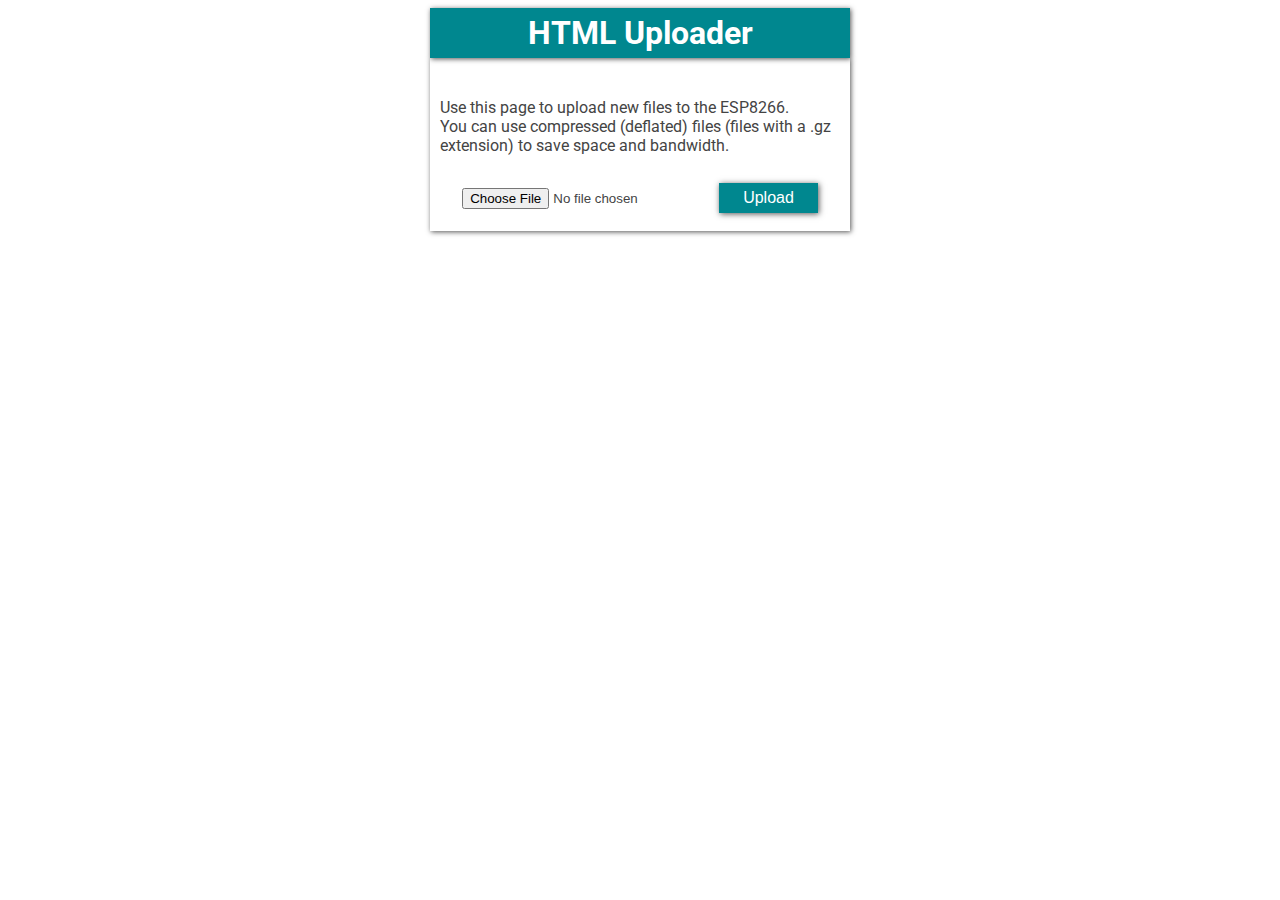
<file: data/edit.html>
<!DOCTYPE html>
<html>
<head>
    <meta http-equiv="Content-Type" content="text/html; charset=windows-1252">
    <title>HTML Uploader</title>
    <link href='https://fonts.googleapis.com/css?family=Roboto:300' rel='stylesheet' type='text/css'>
    <link href='main.css' rel='stylesheet' type='text/css'>
    <link rel="apple-touch-icon" sizes="180x180" href="/apple-touch-icon-180x180.png">
    <link rel="icon" type="image/png" sizes="144x144"  href="/favicon-144x144.png">
    <link rel="icon" type="image/png" sizes="48x48" href="/favicon.ico">
    <link rel="manifest" href="/manifest.json">
    <meta name="theme-color" content="#00878f">
    <meta content='width=device-width, initial-scale=1.0, maximum-scale=1.0, user-scalable=0' name='viewport'>
</head>
<body>
	<center>
        <header>
            <h1>HTML Uploader</h1>
        </header>
        <div>
            <p style="text-align: left">Use this page to upload new files to the ESP8266.<br/>You can use compressed (deflated) files (files with a .gz extension) to save space and bandwidth.</p>
            <form method="post" enctype="multipart/form-data" style="margin: 0px auto 8px auto" >
                <input type="file" name="Choose file" accept=".gz,.html,.ico,.js,.css">
                <input class="button" type="submit" value="Upload" name="submit">
            </form>            
        </div>
	</center>
</body>
</html>
</file>
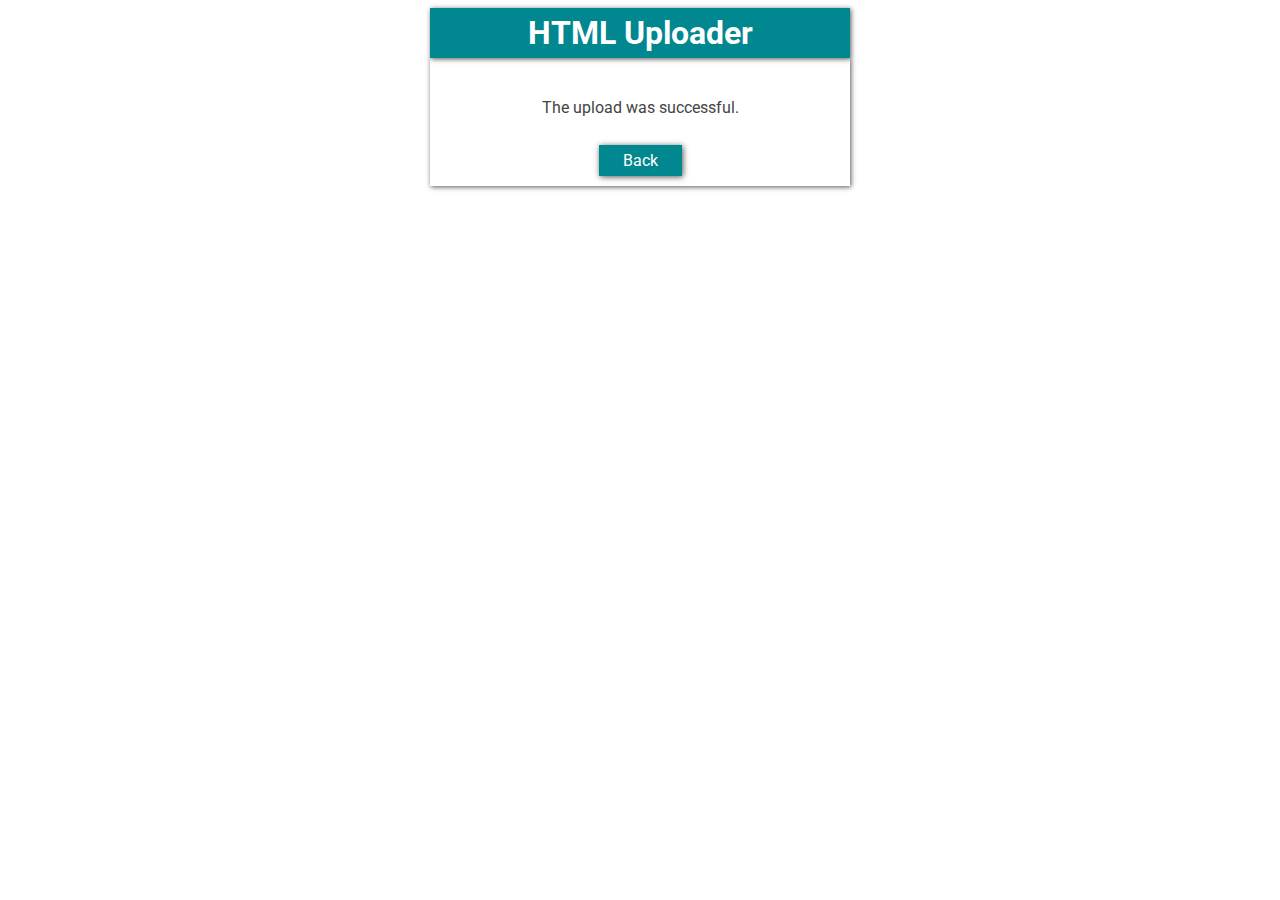
<file: data/success.html>
<html>
<head>
    <title>HTML Upload successful</title>
    <link href='https://fonts.googleapis.com/css?family=Roboto:300' rel='stylesheet' type='text/css'>
    <link href='main.css' rel='stylesheet' type='text/css'>
    <link rel="apple-touch-icon" sizes="180x180" href="/apple-touch-icon-180x180.png">
    <link rel="icon" type="image/png" sizes="144x144"  href="/favicon-144x144.png">
    <link rel="icon" type="image/png" sizes="48x48" href="/favicon.ico">
    <link rel="manifest" href="/manifest.json">
    <meta name="theme-color" content="#00878f">
    <meta content='width=device-width, initial-scale=1.0, maximum-scale=1.0, user-scalable=0' name='viewport'>
</head>
<body>
	<center>
        <header>
            <h1>HTML Uploader</h1>
        </header>
        <div>
            <p>The upload was successful.</p>
           <a class="button" href="/">Back</a>
        </div>
	</center>
</body>
</html>
</file>
<file: data/main.css>
body {
    font-family: 'Roboto', sans-serif;
}
center {
    width: 420px;
    max-width: 100%;
    margin: 0px auto;
    color: #444;
}

header {
    background-color: #00878F;
    color: white;
    padding: 6px;
    box-shadow: 1px 1px 5px #555555;
    position: relative;
}

h1 {
    margin: 0px;
    font-size: 32;
}

center>div {
    padding: 24px 10px 10px 10px;
    box-shadow: 1px 1px 5px #555555;
}

.button {
    text-decoration: none;
    border: none;
    color: white;
    background-color: #00878F;
    padding: 6px 24px;
    font-size: 16px;
    cursor: pointer;
    box-shadow: 1px 1px 6px #555;
    outline: none;
    margin: 12px auto 0px auto;
    display: inline-block;
}

.button:hover {
    box-shadow: 1px 1px 3px #444;
}
</file>
